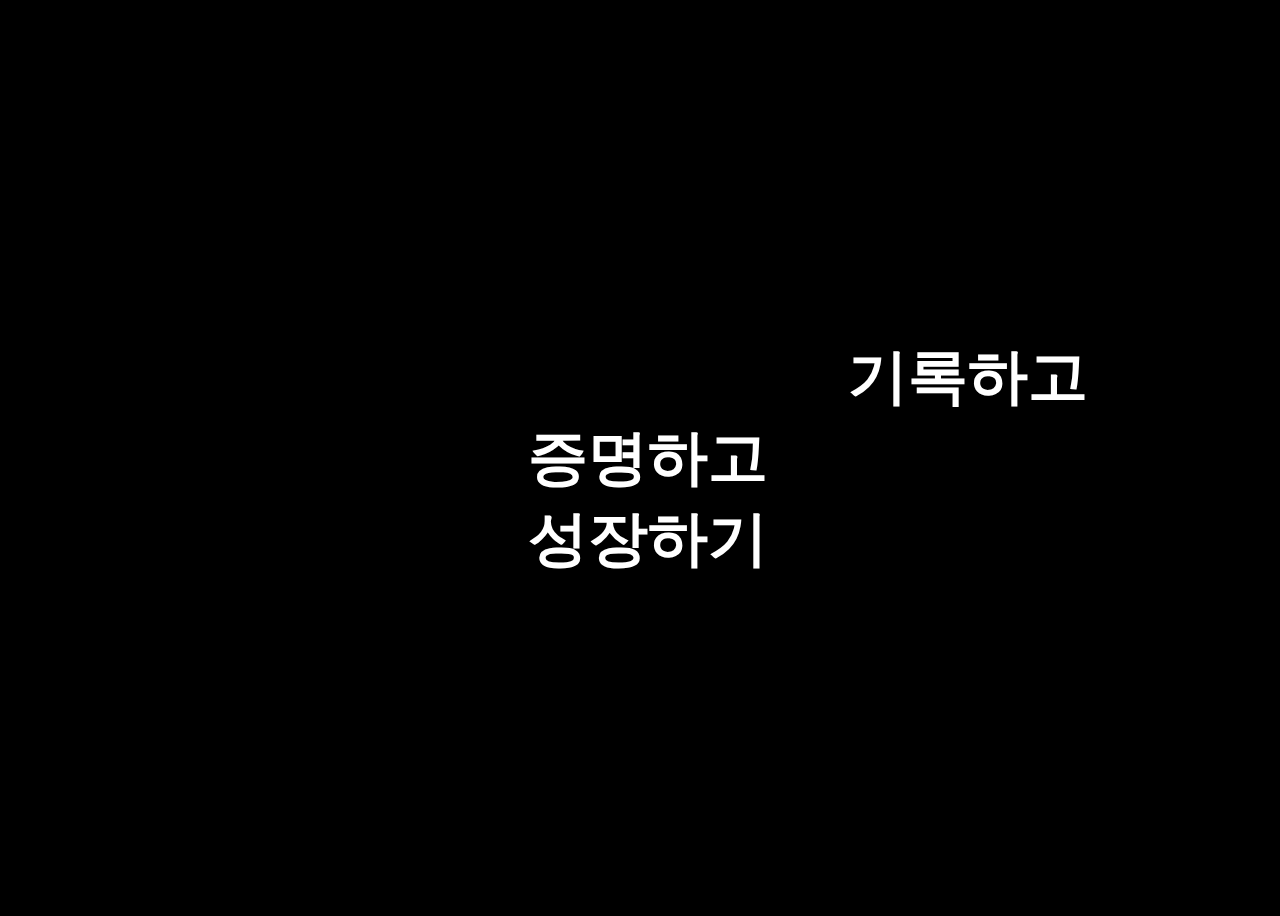
<file: javascript_ADB/day02/index.html>
<!DOCTYPE html>
<html lang="en">
  <head>
    <meta charset="UTF-8" />
    <meta name="viewport" content="width=device-width, initial-scale=1.0" />
    <title>Document</title>
    <link rel="stylesheet" href="index.css" />
    <script src="https://cdn.jsdelivr.net/npm/gsap@3.12.5/dist/gsap.min.js"></script>
    <script src="index.js" defer></script>
  </head>
  <body>
    <div class="box1">기록하고</div>
    <div class="box2">증명하고</div>
    <div class="box3">성장하기</div>
  </body>
</html>
</file>
<file: javascript_ADB/day02/index.css>
body {
  width: 100vw;
  height: 100vh;
  background-color: black;
  display: flex;
  flex-direction: column;
  justify-content: center;
  align-items: center;
  font-weight: bold;
}

div {
  color: white;
  font-size: 60px;
  width: fit-content;
  height: fit-content;
}
</file>
